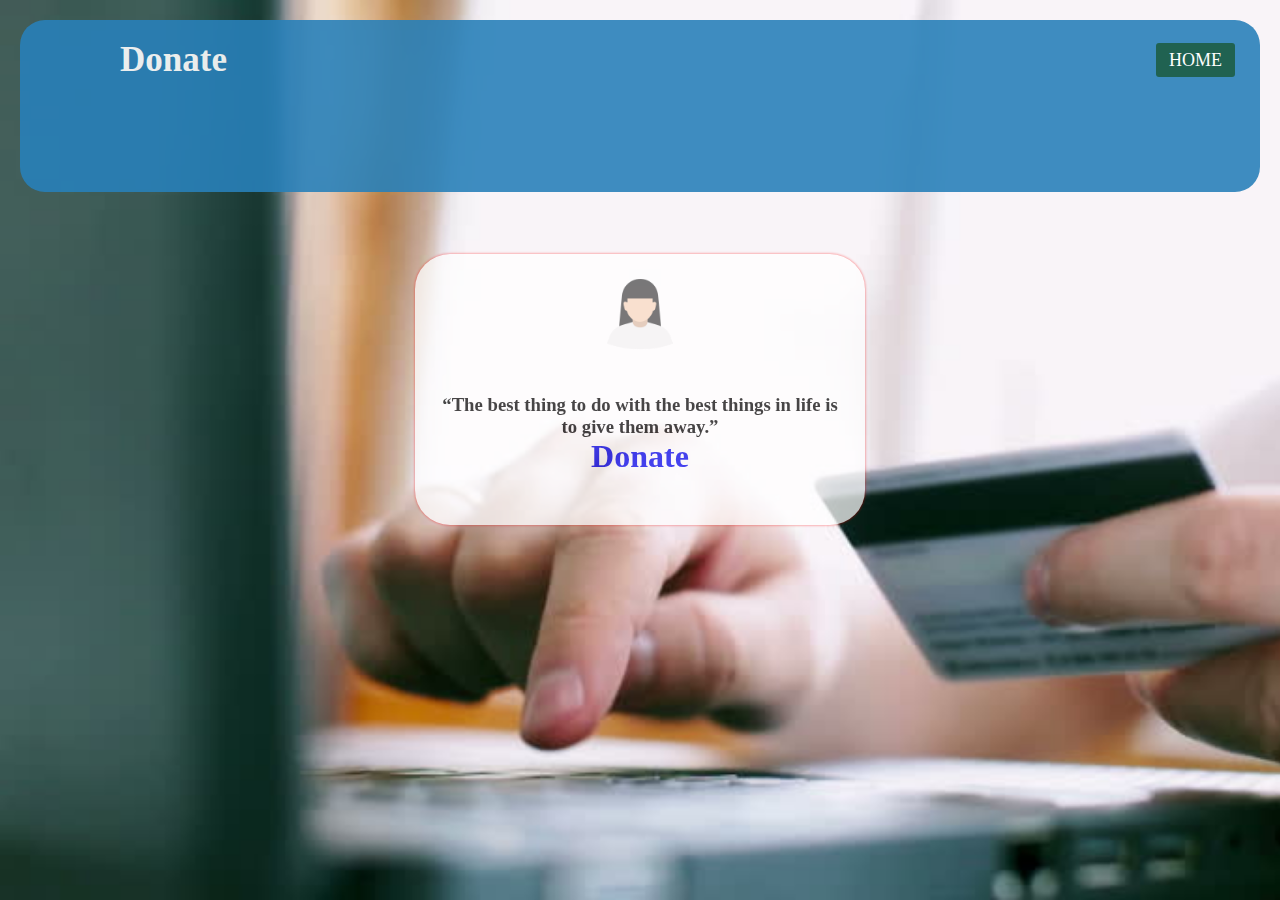
<file: donate.html>
<html>
	<head>
		<title>donateform</title>
		<link rel="stylesheet" href="styler.css">
		
	</head>
	<body>
		<nav>
			<input type="checkbox" id="check">
			<label for="check" class="checkbtn">
			<i class="fas fa-bars"></i>
			</label>
			<label class="logo">Donate</label>
				<ul>
					<li><a class="active" href="index.html">Home</a></li>
				</ul>
		</nav>
		<div class="sign-up-form">
		
			<img src="personicon.png">
			<h1> </h1>
				<h3>“The best thing to do with the best things in life is to give them away.”</h3>
                 <h1><a href="https://rzp.io/l/SHHSZZFj" class=btn > Donate</a> </h1>
	</body>
</html>
</file>
<file: styler.css>
.sign-up-form
{
width:450px;
box-shadow: 0 0 3px 0 rgba(255, 0, 0, 0.8);
background:#fff;
padding:20px;
margin:5% auto 0;
text-align:center;
border-radius: 35px; 
opacity:0.8;
}
.sign-up-form h1
{
	color:#1c8adb;
	margin-bottom:30px;
}
.input-box
{
	border-radius:30px;
	padding:10px;
	margin:10px 0;
	width:80%;
	border:1px solid #999;
	outline:none;
}
img
{
	width:100px;
	margin-top:-10px;
}
*{
padding:0;
margin:0;
text-decoration:none;
list-style:none;
box-sizing:border-box;
}
body{
	margin:20px;
	opacity:0.9;
	background-image:url(pay.jpg);
	background-size:cover;
	background-attachment:fixed;
	background-repeat:no-repeat;
	font-family:montserrat;
}
nav{
background:#2980B9 ;
border-radius:25px;
height:20%;
width:100%;
}
label.logo{
	color:white;
	font-size:35px;
	line-height:80px;
	padding:0 100px;
	font-weight:bold;
}
nav ul{
	float:right;
	margin-right:20px;
}
nav ul li{
	display:inline-block;
	line-height:80px;
	margin:0 5px;
}
nav ul li a{
	color:white;
	font-size:18px;
	padding:7px 13px;
	border-radius:3px;
	text-transform:uppercase;
}
a.active,a:hover{
	background:#07523e;
	transition:0.5s;
}
.checkbtn{
font-size:30px;
color:white;
float:right;
line-height:80px;
margin-right:40px;
cursor:pointer;
display:none;	
}
#check{
	display:none;
}
@media (max-width:952px){
	label.logo{
		font-size:30px;
		padding-left:50px;
	}
	nav ul l a{
		font-size:16px;
	}
}
@media (max-width:858px){
	.checkbtn{
		display:block;
	}
	ul{
		position:fixed;
		width:100%;
		height:100vh;
		background:#2c3e50;
		top:80px;
		left:-100%;
		text-align:center;
		transition:all .5s;
	}
	nav ul li{
		display:block;
		margin:50px 0;
		line-height:30px;
	}
	nav ul li a{
		font-size:20px;
	}
	a:hover,a.active{
		background:none;
		color:#0082e6;
	}
	#check:checked~ul{
		left:0;
	}
}
<div class="razorpay-embed-btn" data-url="https://pages.razorpay.com/pl_GRpBxWY5X8sPxv/view" data-text="Pay Now" data-color="#528FF0" data-size="large">
  <script>
    (function(){
      var d=document; var x=!d.getElementById('razorpay-embed-btn-js')
      if(x){ var s=d.createElement('script'); s.defer=!0;s.id='razorpay-embed-btn-js';
      s.src='https://cdn.razorpay.com/static/embed_btn/bundle.js';d.body.appendChild(s);} else{var rzp=window['__rzp__'];
      rzp && rzp.init && rzp.init()}})();
  </script>
</div>
</file>
